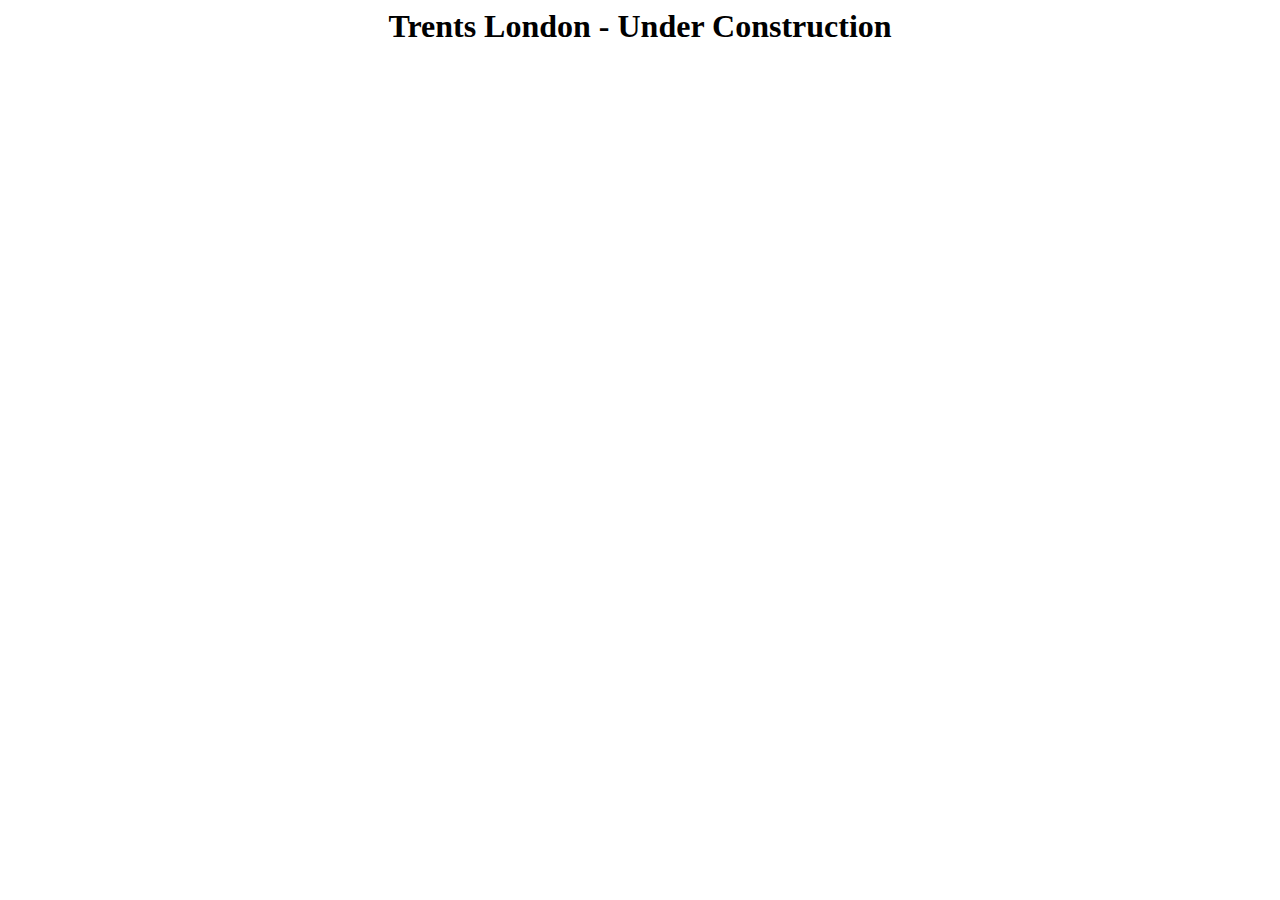
<file: index.html>
<!DOCTYPE>
<html>
<head>
  <title>Tr3nts London</title>
  <style>
    h1 {
      text-align: center;
      font-family: verdana;
    }
    </style>
</head>
<body>
<h1>Trents London - Under Construction</h1>
</body>
</html>
</file>
